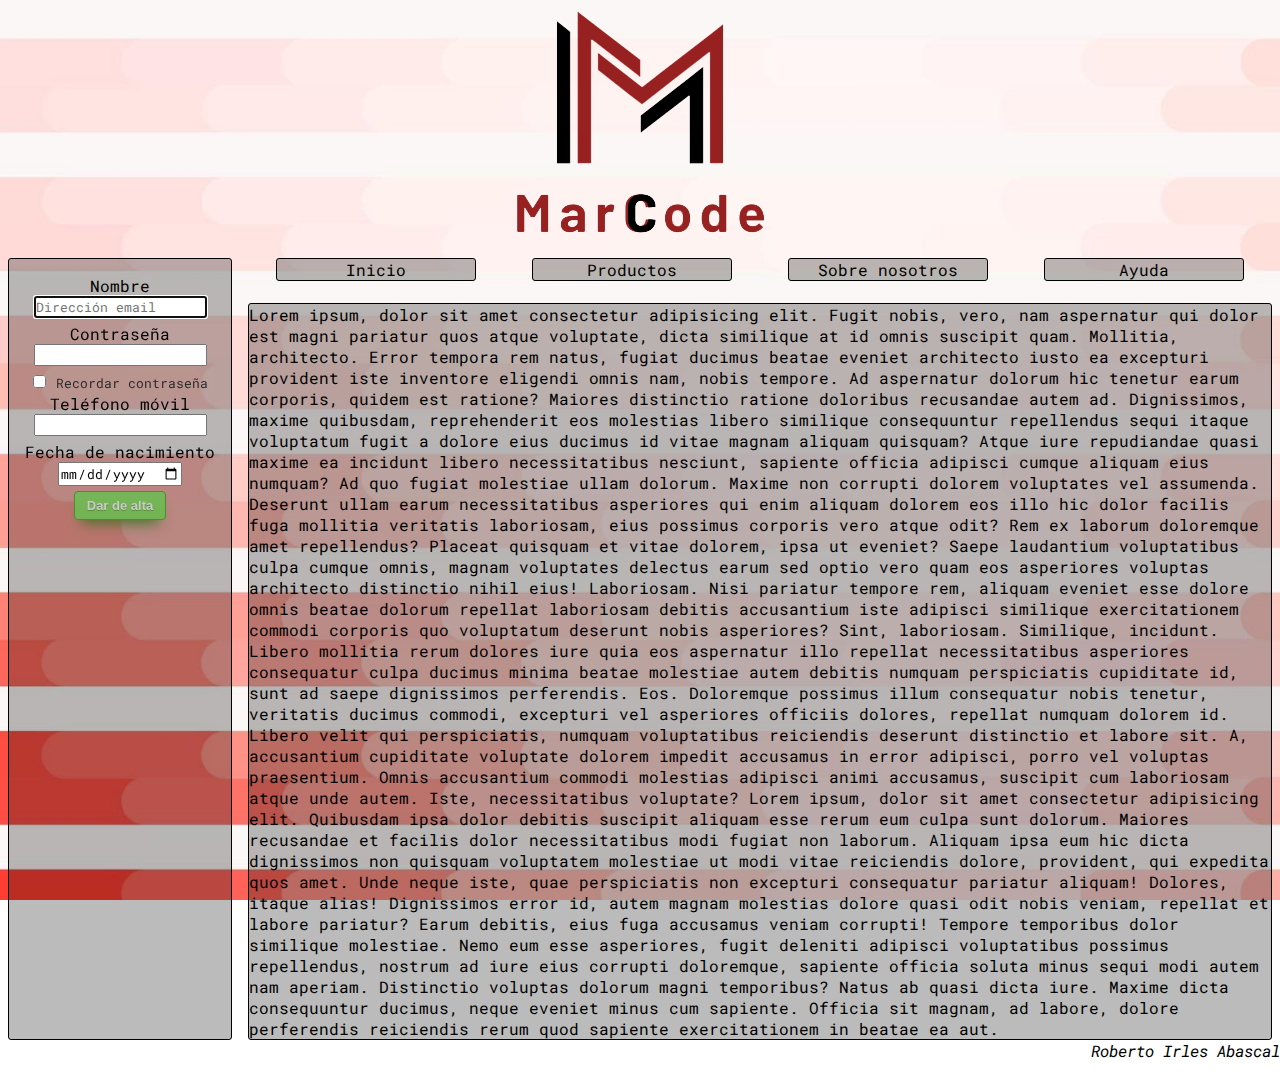
<file: Práctica 1/HTML/index.html>
<!DOCTYPE html>
<html lang="en">

<head>
    <meta charset="UTF-8">
    <meta name="viewport" content="width=device-width, initial-scale=1.0">
    <title>Página de Roberto</title>
    <link rel="stylesheet" href="../CSS/index.css">
    <link rel="preconnect" href="https://fonts.googleapis.com">
    <link rel="preconnect" href="https://fonts.gstatic.com" crossorigin>
    <link href="https://fonts.googleapis.com/css2?family=Roboto+Mono&display=swap" rel="stylesheet">
</head>

<body>
    <header class="flex">
        <img class="logotipo" src="../Fotos/logotipo.png" alt="LOGOTIPO">
    </header>
    <main class="flex">
        <form name="Registro" class="flex column fondo-transparente">
            <label>Nombre</label>
            <input type="email" required autofocus placeholder="Dirección email">
            <label>Contraseña</label>
            <input type="password" required>
            <div>
                <input type="checkbox" id="recordarContraseña">
                <label class="contraseña" for="recordarContraseña">Recordar contraseña</label>
            </div>
            <label>Teléfono móvil</label>
            <input type="tel" pattern="[0-9]{9}">
            <label>Fecha de nacimiento</label>
            <input type="date">
            <div class="tooltip">
                <span class="tooltiptext">Entra y descúbrenos.</span>
                <input type="submit" value="Dar de alta" class="submit">
            </div>
        </form>
        <section class="flex column">
            <nav>
                <ul class="flex fl_sa">
                    <li class="fondo-transparente">Inicio</li>
                    <a href="productos.html" class="menu">
                        <li class="fondo-transparente">Productos</li>
                    </a>
                    <li class="fondo-transparente">Sobre nosotros</li>
                    <li class="fondo-transparente">Ayuda</li>
                </ul>
            </nav>
            <article class="fondo-transparente">
                <p>
                    Lorem ipsum, dolor sit amet consectetur adipisicing elit. Fugit nobis, vero, nam aspernatur qui
                    dolor est magni pariatur quos atque voluptate, dicta similique at id omnis suscipit quam. Mollitia,
                    architecto.
                    Error tempora rem natus, fugiat ducimus beatae eveniet architecto iusto ea excepturi provident iste
                    inventore eligendi omnis nam, nobis tempore. Ad aspernatur dolorum hic tenetur earum corporis,
                    quidem est ratione?
                    Maiores distinctio ratione doloribus recusandae autem ad. Dignissimos, maxime quibusdam,
                    reprehenderit eos molestias libero similique consequuntur repellendus sequi itaque voluptatum fugit
                    a dolore eius ducimus id vitae magnam aliquam quisquam?
                    Atque iure repudiandae quasi maxime ea incidunt libero necessitatibus nesciunt, sapiente officia
                    adipisci cumque aliquam eius numquam? Ad quo fugiat molestiae ullam dolorum. Maxime non corrupti
                    dolorem voluptates vel assumenda.
                    Deserunt ullam earum necessitatibus asperiores qui enim aliquam dolorem eos illo hic dolor facilis
                    fuga mollitia veritatis laboriosam, eius possimus corporis vero atque odit? Rem ex laborum
                    doloremque amet repellendus?
                    Placeat quisquam et vitae dolorem, ipsa ut eveniet? Saepe laudantium voluptatibus culpa cumque
                    omnis, magnam voluptates delectus earum sed optio vero quam eos asperiores voluptas architecto
                    distinctio nihil eius! Laboriosam.
                    Nisi pariatur tempore rem, aliquam eveniet esse dolore omnis beatae dolorum repellat laboriosam
                    debitis accusantium iste adipisci similique exercitationem commodi corporis quo voluptatum deserunt
                    nobis asperiores? Sint, laboriosam. Similique, incidunt.
                    Libero mollitia rerum dolores iure quia eos aspernatur illo repellat necessitatibus asperiores
                    consequatur culpa ducimus minima beatae molestiae autem debitis numquam perspiciatis cupiditate id,
                    sunt ad saepe dignissimos perferendis. Eos.
                    Doloremque possimus illum consequatur nobis tenetur, veritatis ducimus commodi, excepturi vel
                    asperiores officiis dolores, repellat numquam dolorem id. Libero velit qui perspiciatis, numquam
                    voluptatibus reiciendis deserunt distinctio et labore sit.
                    A, accusantium cupiditate voluptate dolorem impedit accusamus in error adipisci, porro vel voluptas
                    praesentium. Omnis accusantium commodi molestias adipisci animi accusamus, suscipit cum laboriosam
                    atque unde autem. Iste, necessitatibus voluptate?
                    Lorem ipsum, dolor sit amet consectetur adipisicing elit. Quibusdam ipsa dolor debitis suscipit
                    aliquam esse rerum eum culpa sunt dolorum. Maiores recusandae et facilis dolor necessitatibus modi
                    fugiat non laborum.
                    Aliquam ipsa eum hic dicta dignissimos non quisquam voluptatem molestiae ut modi vitae reiciendis
                    dolore, provident, qui expedita quos amet. Unde neque iste, quae perspiciatis non excepturi
                    consequatur pariatur aliquam!
                    Dolores, itaque alias! Dignissimos error id, autem magnam molestias dolore quasi odit nobis veniam,
                    repellat et labore pariatur? Earum debitis, eius fuga accusamus veniam corrupti! Tempore temporibus
                    dolor similique molestiae.
                    Nemo eum esse asperiores, fugit deleniti adipisci voluptatibus possimus repellendus, nostrum ad iure
                    eius corrupti doloremque, sapiente officia soluta minus sequi modi autem nam aperiam. Distinctio
                    voluptas dolorum magni temporibus?
                    Natus ab quasi dicta iure. Maxime dicta consequuntur ducimus, neque eveniet minus cum sapiente.
                    Officia sit magnam, ad labore, dolore perferendis reiciendis rerum quod sapiente exercitationem in
                    beatae ea aut.
                </p>
            </article>
        </section>
    </main>
    <footer class="flex">
        <address>Roberto Irles Abascal</address>
    </footer>
</body>

</html>
</file>
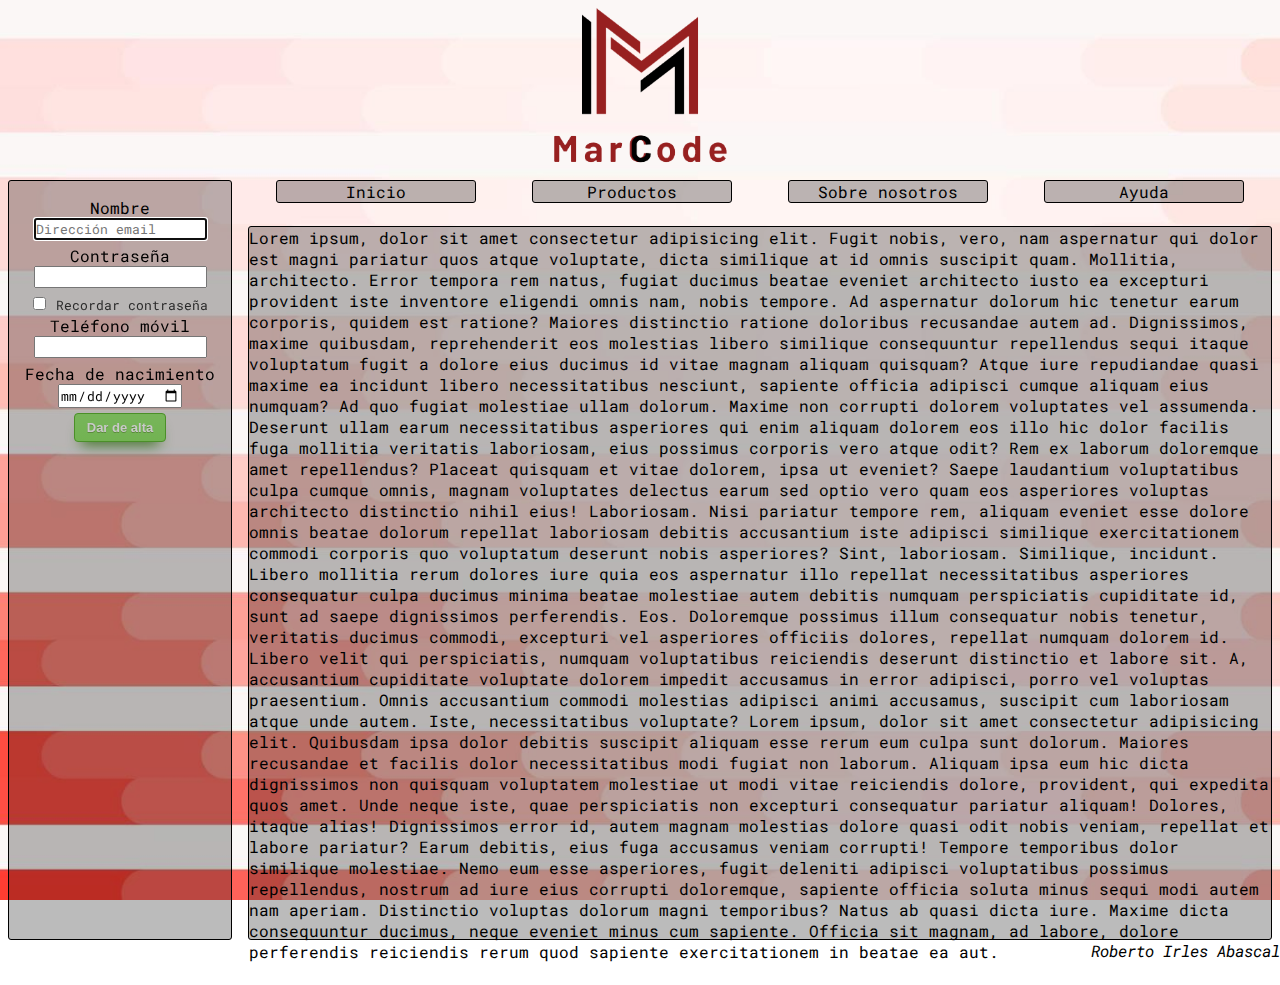
<file: Roberto-Irles-práctica1-UT3/HTML/index.html>
<!DOCTYPE html>
<html lang="en">

<head>
    <meta charset="UTF-8">
    <meta name="viewport" content="width=device-width, initial-scale=1.0">
    <title>Página de Roberto</title>
    <link rel="stylesheet" href="../CSS/index.css">
    <link rel="preconnect" href="https://fonts.googleapis.com">
    <link rel="preconnect" href="https://fonts.gstatic.com" crossorigin>
    <link href="https://fonts.googleapis.com/css2?family=Roboto+Mono&display=swap" rel="stylesheet">
</head>

<body>
    <header class="flex">
        <img class="logotipo" src="../Fotos/logotipo.png" alt="LOGOTIPO">
    </header>
    <main class="flex">
        <form name="Registro" class="flex column fondo-transparente">
            <label>Nombre</label>
            <input type="email" required autofocus placeholder="Dirección email">
            <label>Contraseña</label>
            <input type="password" required>
            <div>
                <input type="checkbox" id="recordarContraseña">
                <label class="contraseña" for="recordarContraseña">Recordar contraseña</label>
            </div>
            <label>Teléfono móvil</label>
            <input type="tel" pattern="[0-9]{9}">
            <label>Fecha de nacimiento</label>
            <input type="date">
            <div class="tooltip">
                <span class="tooltiptext">Entra y descúbrenos.</span>
                <input type="submit" value="Dar de alta" class="submit">
            </div>
        </form>
        <section class="flex column">
            <nav>
                <ul class="flex fl_sa">
                    <a href="../../index.html"><li class="fondo-transparente">Inicio</li></a>
                    <a href="productos.html" class="menu">
                        <li class="fondo-transparente">Productos</li>
                    </a>
                    <li class="fondo-transparente">Sobre nosotros</li>
                    <li class="fondo-transparente">Ayuda</li>
                </ul>
            </nav>
            <article class="fondo-transparente">
                <p>
                    Lorem ipsum, dolor sit amet consectetur adipisicing elit. Fugit nobis, vero, nam aspernatur qui
                    dolor est magni pariatur quos atque voluptate, dicta similique at id omnis suscipit quam. Mollitia,
                    architecto.
                    Error tempora rem natus, fugiat ducimus beatae eveniet architecto iusto ea excepturi provident iste
                    inventore eligendi omnis nam, nobis tempore. Ad aspernatur dolorum hic tenetur earum corporis,
                    quidem est ratione?
                    Maiores distinctio ratione doloribus recusandae autem ad. Dignissimos, maxime quibusdam,
                    reprehenderit eos molestias libero similique consequuntur repellendus sequi itaque voluptatum fugit
                    a dolore eius ducimus id vitae magnam aliquam quisquam?
                    Atque iure repudiandae quasi maxime ea incidunt libero necessitatibus nesciunt, sapiente officia
                    adipisci cumque aliquam eius numquam? Ad quo fugiat molestiae ullam dolorum. Maxime non corrupti
                    dolorem voluptates vel assumenda.
                    Deserunt ullam earum necessitatibus asperiores qui enim aliquam dolorem eos illo hic dolor facilis
                    fuga mollitia veritatis laboriosam, eius possimus corporis vero atque odit? Rem ex laborum
                    doloremque amet repellendus?
                    Placeat quisquam et vitae dolorem, ipsa ut eveniet? Saepe laudantium voluptatibus culpa cumque
                    omnis, magnam voluptates delectus earum sed optio vero quam eos asperiores voluptas architecto
                    distinctio nihil eius! Laboriosam.
                    Nisi pariatur tempore rem, aliquam eveniet esse dolore omnis beatae dolorum repellat laboriosam
                    debitis accusantium iste adipisci similique exercitationem commodi corporis quo voluptatum deserunt
                    nobis asperiores? Sint, laboriosam. Similique, incidunt.
                    Libero mollitia rerum dolores iure quia eos aspernatur illo repellat necessitatibus asperiores
                    consequatur culpa ducimus minima beatae molestiae autem debitis numquam perspiciatis cupiditate id,
                    sunt ad saepe dignissimos perferendis. Eos.
                    Doloremque possimus illum consequatur nobis tenetur, veritatis ducimus commodi, excepturi vel
                    asperiores officiis dolores, repellat numquam dolorem id. Libero velit qui perspiciatis, numquam
                    voluptatibus reiciendis deserunt distinctio et labore sit.
                    A, accusantium cupiditate voluptate dolorem impedit accusamus in error adipisci, porro vel voluptas
                    praesentium. Omnis accusantium commodi molestias adipisci animi accusamus, suscipit cum laboriosam
                    atque unde autem. Iste, necessitatibus voluptate?
                    Lorem ipsum, dolor sit amet consectetur adipisicing elit. Quibusdam ipsa dolor debitis suscipit
                    aliquam esse rerum eum culpa sunt dolorum. Maiores recusandae et facilis dolor necessitatibus modi
                    fugiat non laborum.
                    Aliquam ipsa eum hic dicta dignissimos non quisquam voluptatem molestiae ut modi vitae reiciendis
                    dolore, provident, qui expedita quos amet. Unde neque iste, quae perspiciatis non excepturi
                    consequatur pariatur aliquam!
                    Dolores, itaque alias! Dignissimos error id, autem magnam molestias dolore quasi odit nobis veniam,
                    repellat et labore pariatur? Earum debitis, eius fuga accusamus veniam corrupti! Tempore temporibus
                    dolor similique molestiae.
                    Nemo eum esse asperiores, fugit deleniti adipisci voluptatibus possimus repellendus, nostrum ad iure
                    eius corrupti doloremque, sapiente officia soluta minus sequi modi autem nam aperiam. Distinctio
                    voluptas dolorum magni temporibus?
                    Natus ab quasi dicta iure. Maxime dicta consequuntur ducimus, neque eveniet minus cum sapiente.
                    Officia sit magnam, ad labore, dolore perferendis reiciendis rerum quod sapiente exercitationem in
                    beatae ea aut.
                </p>
            </article>
        </section>
    </main>
    <footer class="flex">
        <address>Roberto Irles Abascal</address>
    </footer>
</body>

</html>
</file>
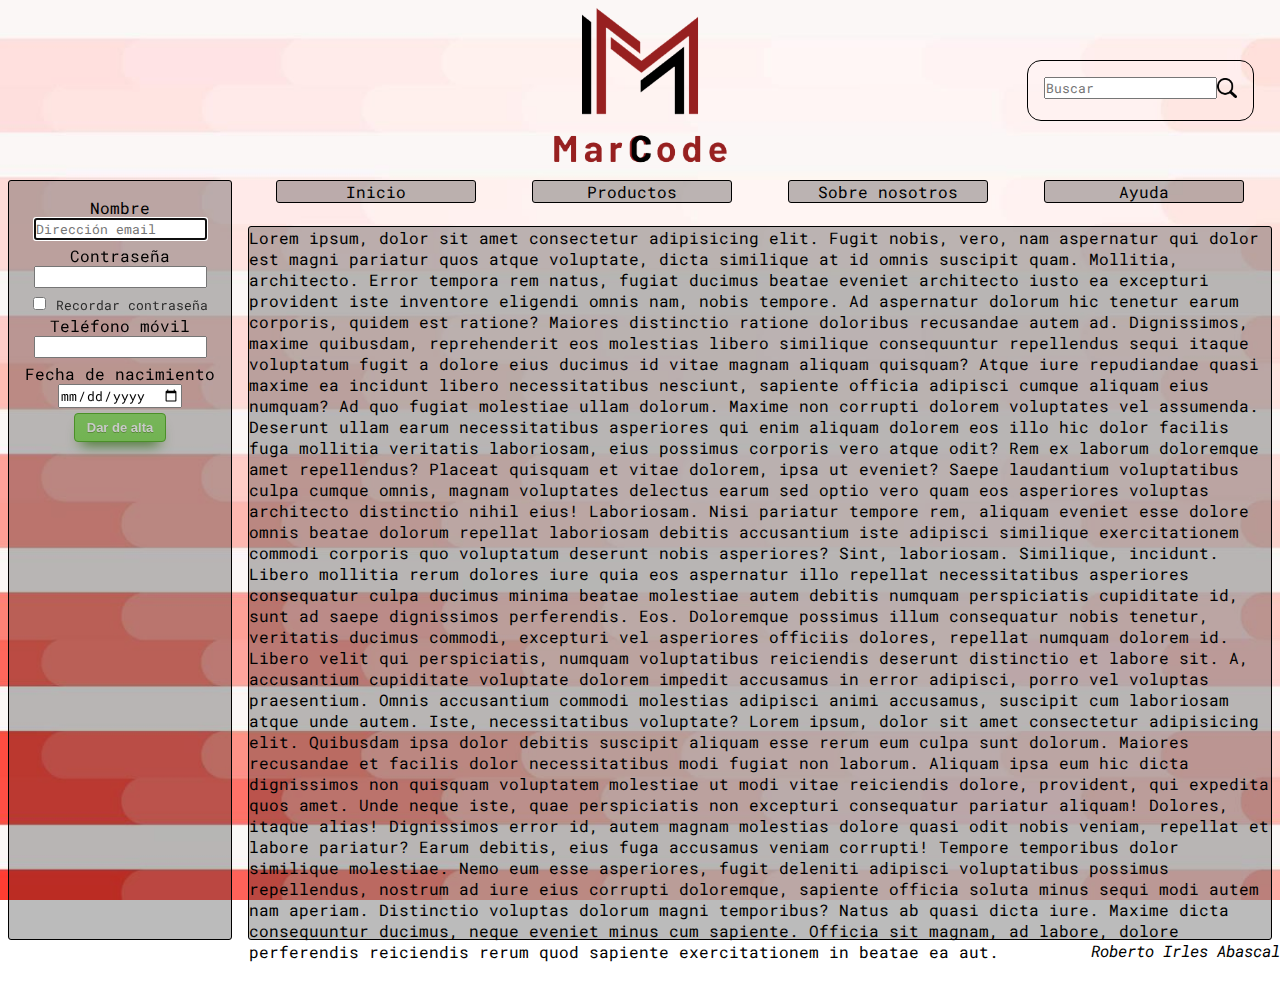
<file: Roberto-Irles-práctica2-UT3/HTML/index.html>
<!DOCTYPE html>
<html lang="en">

<head>
    <meta charset="UTF-8">
    <meta name="viewport" content="width=device-width, initial-scale=1.0">
    <title>Página de Roberto</title>
    <link rel="stylesheet" href="../CSS/index.css">
    <link rel="preconnect" href="https://fonts.googleapis.com">
    <link rel="preconnect" href="https://fonts.gstatic.com" crossorigin>
    <link href="https://fonts.googleapis.com/css2?family=Roboto+Mono&display=swap" rel="stylesheet">
</head>

<body>
    <header class="flex pagina-principal">
        <form class="busqueda"><input type="text" placeholder="Buscar">
            <a href="#"><img src="../Fotos/search-icon.png" alt="Botón de búsqueda" class="busqueda-imagen"></a>
        </form>
    </header>
    <main class="flex">
        <form name="Registro" class="flex column fondo-transparente">
            <label>Nombre</label>
            <input type="email" required autofocus placeholder="Dirección email">
            <label>Contraseña</label>
            <input type="password" required>
            <div>
                <input type="checkbox" id="recordarContraseña">
                <label class="contraseña" for="recordarContraseña">Recordar contraseña</label>
            </div>
            <label>Teléfono móvil</label>
            <input type="tel" pattern="[0-9]{9}">
            <label>Fecha de nacimiento</label>
            <input type="date">
            <div class="tooltip">
                <span class="tooltiptext">Entra y descúbrenos.</span>
                <input type="submit" value="Dar de alta" class="submit">
            </div>
        </form>
        <section class="flex column">
            <nav>
                <ul class="flex fl_sa">
                    <a href="../../index.html" class="menu">
                        <li class="fondo-transparente">Inicio</li>
                    </a>
                    <a href="productos.html" class="menu">
                        <li class="fondo-transparente">Productos</li>
                    </a>
                    <li class="fondo-transparente">Sobre nosotros</li>
                    <li class="fondo-transparente">Ayuda</li>
                </ul>
            </nav>
            <article class="fondo-transparente">
                <p>
                    Lorem ipsum, dolor sit amet consectetur adipisicing elit. Fugit nobis, vero, nam aspernatur qui
                    dolor est magni pariatur quos atque voluptate, dicta similique at id omnis suscipit quam. Mollitia,
                    architecto.
                    Error tempora rem natus, fugiat ducimus beatae eveniet architecto iusto ea excepturi provident iste
                    inventore eligendi omnis nam, nobis tempore. Ad aspernatur dolorum hic tenetur earum corporis,
                    quidem est ratione?
                    Maiores distinctio ratione doloribus recusandae autem ad. Dignissimos, maxime quibusdam,
                    reprehenderit eos molestias libero similique consequuntur repellendus sequi itaque voluptatum fugit
                    a dolore eius ducimus id vitae magnam aliquam quisquam?
                    Atque iure repudiandae quasi maxime ea incidunt libero necessitatibus nesciunt, sapiente officia
                    adipisci cumque aliquam eius numquam? Ad quo fugiat molestiae ullam dolorum. Maxime non corrupti
                    dolorem voluptates vel assumenda.
                    Deserunt ullam earum necessitatibus asperiores qui enim aliquam dolorem eos illo hic dolor facilis
                    fuga mollitia veritatis laboriosam, eius possimus corporis vero atque odit? Rem ex laborum
                    doloremque amet repellendus?
                    Placeat quisquam et vitae dolorem, ipsa ut eveniet? Saepe laudantium voluptatibus culpa cumque
                    omnis, magnam voluptates delectus earum sed optio vero quam eos asperiores voluptas architecto
                    distinctio nihil eius! Laboriosam.
                    Nisi pariatur tempore rem, aliquam eveniet esse dolore omnis beatae dolorum repellat laboriosam
                    debitis accusantium iste adipisci similique exercitationem commodi corporis quo voluptatum deserunt
                    nobis asperiores? Sint, laboriosam. Similique, incidunt.
                    Libero mollitia rerum dolores iure quia eos aspernatur illo repellat necessitatibus asperiores
                    consequatur culpa ducimus minima beatae molestiae autem debitis numquam perspiciatis cupiditate id,
                    sunt ad saepe dignissimos perferendis. Eos.
                    Doloremque possimus illum consequatur nobis tenetur, veritatis ducimus commodi, excepturi vel
                    asperiores officiis dolores, repellat numquam dolorem id. Libero velit qui perspiciatis, numquam
                    voluptatibus reiciendis deserunt distinctio et labore sit.
                    A, accusantium cupiditate voluptate dolorem impedit accusamus in error adipisci, porro vel voluptas
                    praesentium. Omnis accusantium commodi molestias adipisci animi accusamus, suscipit cum laboriosam
                    atque unde autem. Iste, necessitatibus voluptate?
                    Lorem ipsum, dolor sit amet consectetur adipisicing elit. Quibusdam ipsa dolor debitis suscipit
                    aliquam esse rerum eum culpa sunt dolorum. Maiores recusandae et facilis dolor necessitatibus modi
                    fugiat non laborum.
                    Aliquam ipsa eum hic dicta dignissimos non quisquam voluptatem molestiae ut modi vitae reiciendis
                    dolore, provident, qui expedita quos amet. Unde neque iste, quae perspiciatis non excepturi
                    consequatur pariatur aliquam!
                    Dolores, itaque alias! Dignissimos error id, autem magnam molestias dolore quasi odit nobis veniam,
                    repellat et labore pariatur? Earum debitis, eius fuga accusamus veniam corrupti! Tempore temporibus
                    dolor similique molestiae.
                    Nemo eum esse asperiores, fugit deleniti adipisci voluptatibus possimus repellendus, nostrum ad iure
                    eius corrupti doloremque, sapiente officia soluta minus sequi modi autem nam aperiam. Distinctio
                    voluptas dolorum magni temporibus?
                    Natus ab quasi dicta iure. Maxime dicta consequuntur ducimus, neque eveniet minus cum sapiente.
                    Officia sit magnam, ad labore, dolore perferendis reiciendis rerum quod sapiente exercitationem in
                    beatae ea aut.
                </p>
            </article>
        </section>
    </main>
    <footer class="flex">
        <address>Roberto Irles Abascal</address>
    </footer>
</body>

</html>
</file>
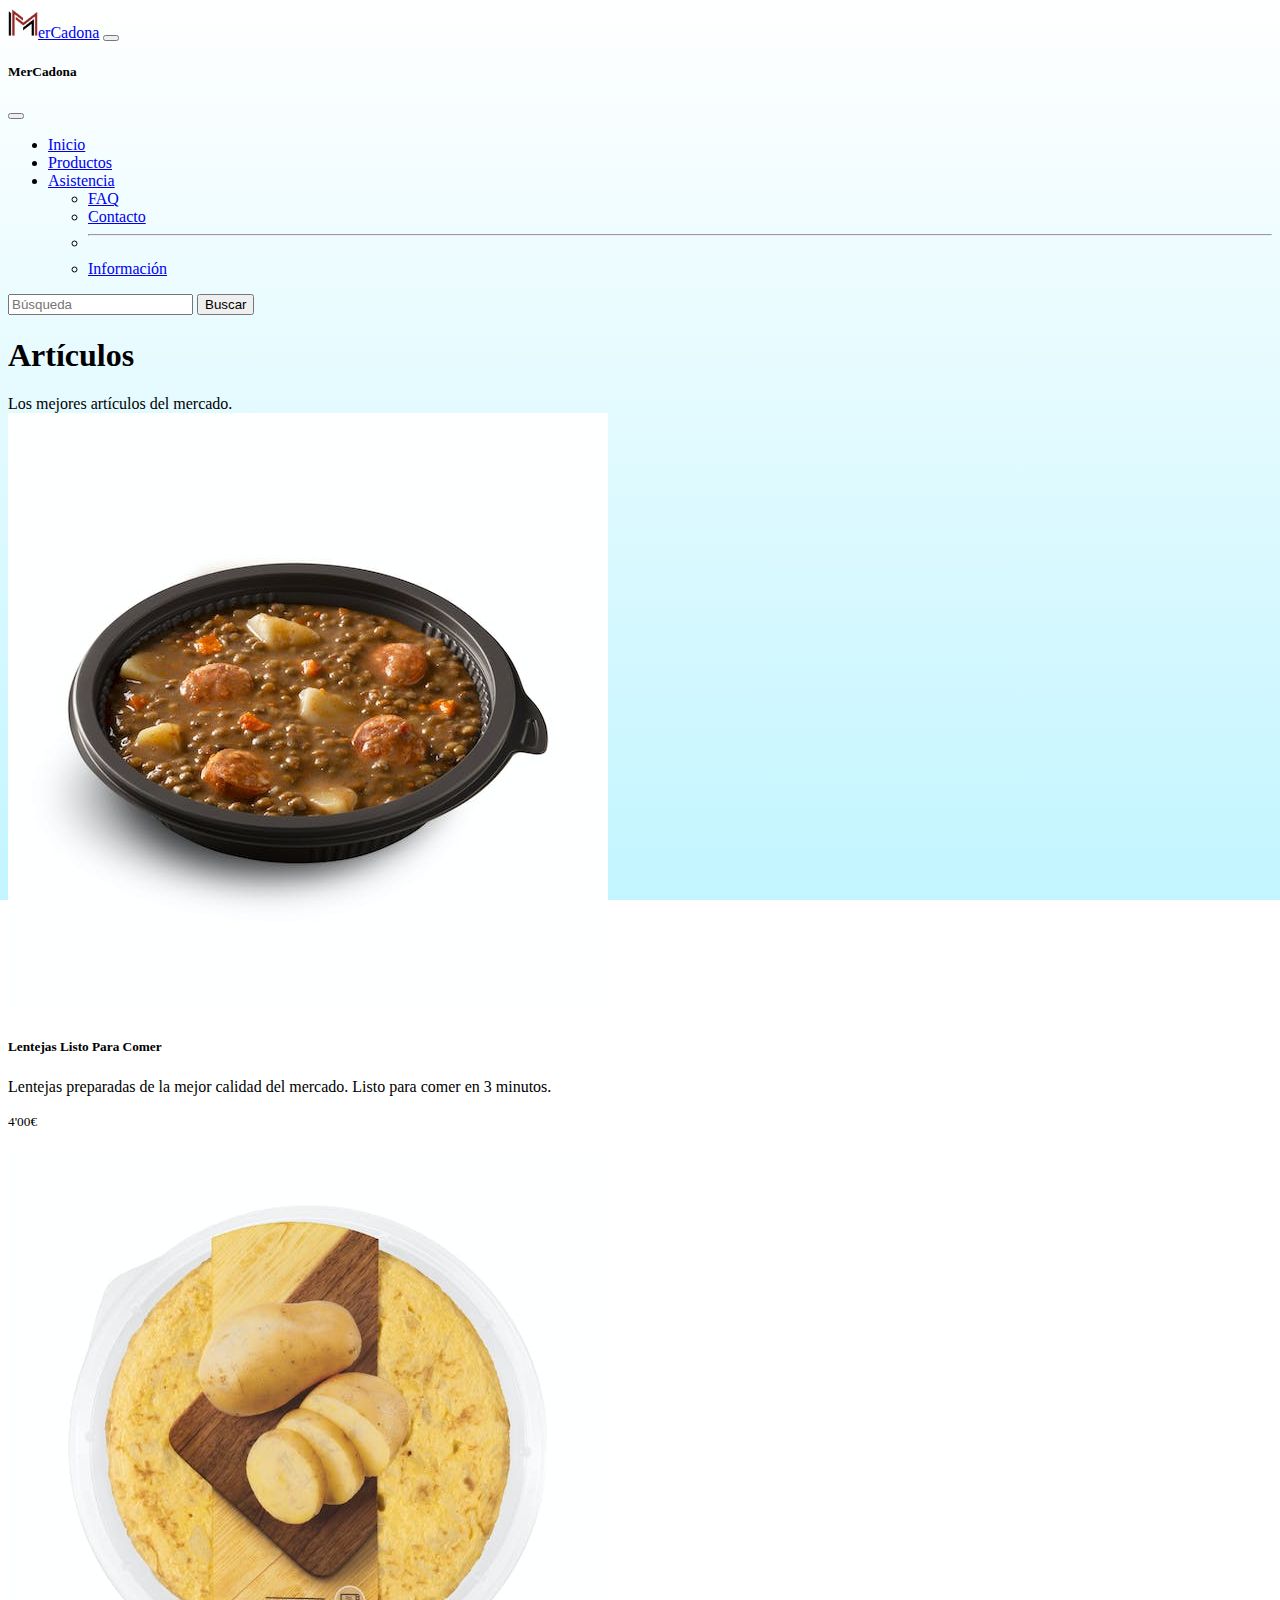
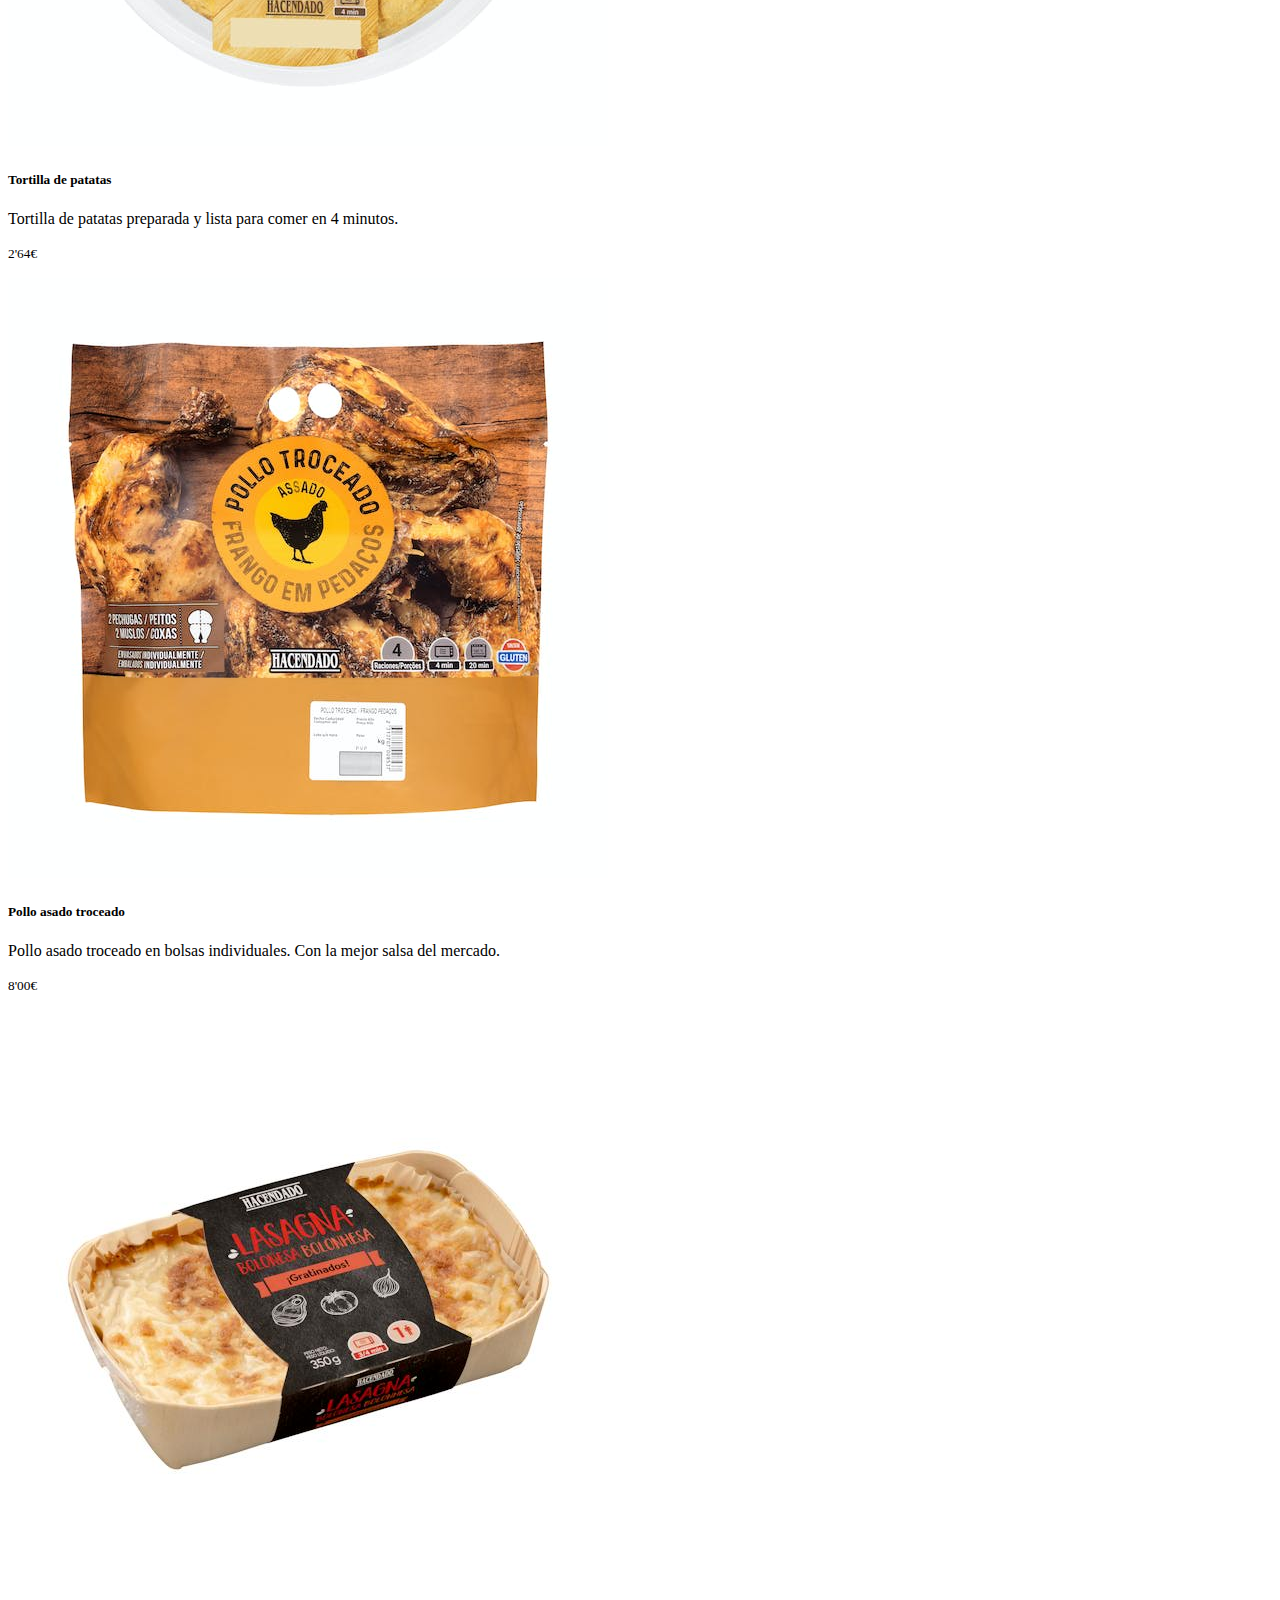
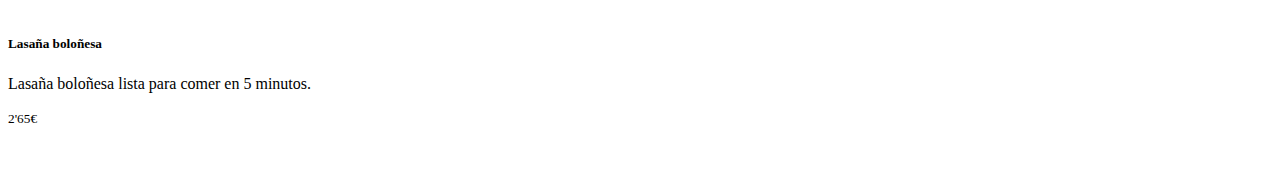
<file: Roberto-Irles-práctica3-UT3/HTML/index.html>
<!DOCTYPE html>
<html lang="es">

<head>
    <meta charset="UTF-8">
    <meta name="viewport" content="width=device-width, initial-scale=1.0">
    <title>Práctica 3</title>
    <link href="https://cdn.jsdelivr.net/npm/bootstrap@5.3.2/dist/css/bootstrap.min.css" rel="stylesheet"
        integrity="sha384-T3c6CoIi6uLrA9TneNEoa7RxnatzjcDSCmG1MXxSR1GAsXEV/Dwwykc2MPK8M2HN" crossorigin="anonymous">
    <script src="https://cdn.jsdelivr.net/npm/bootstrap@5.3.2/dist/js/bootstrap.bundle.min.js"
        integrity="sha384-C6RzsynM9kWDrMNeT87bh95OGNyZPhcTNXj1NW7RuBCsyN/o0jlpcV8Qyq46cDfL"
        crossorigin="anonymous"></script>
    <link rel="stylesheet" href="../CSS/style.css">
</head>

<body>

    <nav class="navbar navbar-expand-lg fixed-bottom bg-body-tertiary">
        <a class="navbar-brand ms-3" href="#"><img src="../Fotos/logotipo.png" class="d-inline-block" width="30"
                height="30" alt="logotipo"><span class="d-none d-lg-inline align-bottom">erCadona</span></a>
        <button class="navbar-toggler me-3" type="button" data-bs-toggle="offcanvas" data-bs-target="#navbarOffcanvasLg"
            aria-controls="navbarOffcanvasLg" aria-label="Toggle navigation">
            <span class="navbar-toggler-icon"></span>
        </button>
        <div class="offcanvas offcanvas-end" tabindex="-1" id="navbarOffcanvasLg"
            aria-labelledby="navbarOffcanvasLgLabel">
            <div class="offcanvas-header">
                <h5 class="offcanvas-title" id="offcanvasNavbarLabel">MerCadona</h5>
                <button type="button" class="btn-close" data-bs-dismiss="offcanvas" aria-label="Close"></button>
            </div>
            <div class="offcanvas-body ms-2">
                <ul class="navbar-nav justify-content-end flex-grow-1 pe-3 ms-1">
                    <li class="nav-item">
                        <a class="nav-link active" aria-current="page" href="../../index.html">Inicio</a>
                    </li>
                    <li class="nav-item">
                        <a class="nav-link" href="#">Productos</a>
                    </li>
                    <li class="nav-item dropup">
                        <a class="nav-link" href="#" role="button" data-bs-toggle="dropdown" data-toggle="dropdown"
                            aria-expanded="false" aria-haspopup="true">
                            Asistencia
                        </a>
                        <ul class="dropdown-menu dropdown-primary">
                            <li><a class="dropdown-item" href="#">FAQ</a></li>
                            <li><a class="dropdown-item" href="#">Contacto</a></li>
                            <li>
                                <hr class="dropdown-divider">
                            </li>
                            <li><a class="dropdown-item" href="#">Información</a></li>
                        </ul>
                    </li>
                </ul>
                <form class="d-flex mt-3 mt-lg-0" role="search">
                    <input class="form-control me-2" type="search" placeholder="Búsqueda" aria-label="Search">
                    <button class="btn btn-outline-info custom-btn me-lg-3" type="submit">Buscar</button>
                </form>
            </div>
        </div>
        </div>
    </nav>

    <header class="container text-center mb-3">
        <h1 class="display-1 fw-bold">Artículos</h1>
        <span class="text-muted">Los mejores artículos del mercado.</span>
    </header>
    <main class="row row-cols-1 row-cols-md-2 row-cols-lg-3 row-cols-xl-4 g-5 me-2 ms-2">
        <article class="col d-flex align-items-stretch">
            <div class="card border-info">
                <img src="../Fotos/producto1.jpg" class="card-img-top" alt="Lentejas preparadas">
                <div class="card-body">
                    <h5 class="card-title">Lentejas Listo Para Comer</h5>
                    <p class="card-text">
                        Lentejas preparadas de la mejor calidad del mercado. Listo para comer en 3
                        minutos.
                    </p>
                    <p class="card-text">
                        <small class="text-body-secundary text-warning">
                            4'00€
                        </small>
                    </p>
                </div>
            </div>
        </article>
        <article class="col d-flex align-items-stretch">
            <div class="card border-info">
                <img src="../Fotos/producto2.jpg" class="card-img-top" alt="Tortilla de patatas">
                <div class="card-body">
                    <h5 class="card-title">Tortilla de patatas</h5>
                    <p class="card-text">
                        Tortilla de patatas preparada y lista para comer en 4 minutos.
                    </p>
                    <p class="card-text">
                        <small class="text-body-secundary text-warning">
                            2'64€
                        </small>
                    </p>
                </div>
            </div>
        </article>
        <article class="col d-flex align-items-stretch">
            <div class="card border-info">
                <img src="../Fotos/producto3.jpg" class="card-img-top" alt="Pollo asado troceado">
                <div class="card-body">
                    <h5 class="card-title">Pollo asado troceado</h5>
                    <p class="card-text">
                        Pollo asado troceado en bolsas individuales. Con la mejor salsa del mercado.
                    </p>
                    <p class="card-text">
                        <small class="text-body-secundary text-warning">
                            8'00€
                        </small>
                    </p>
                </div>
            </div>
        </article>
        <article class="col d-flex align-items-stretch">
            <div class="card border-info">
                <img src="../Fotos/producto4.jpg" class="card-img-top" alt="Lasaña boloñesa">
                <div class="card-body">
                    <h5 class="card-title">Lasaña boloñesa</h5>
                    <p class="card-text">
                        Lasaña boloñesa lista para comer en 5 minutos.
                    </p>
                    <p class="card-text">
                        <small class="text-body-secundary text-warning">
                            2'65€
                        </small>
                    </p>
                </div>
            </div>
        </article>
    </main>
</body>

</html>
</file>
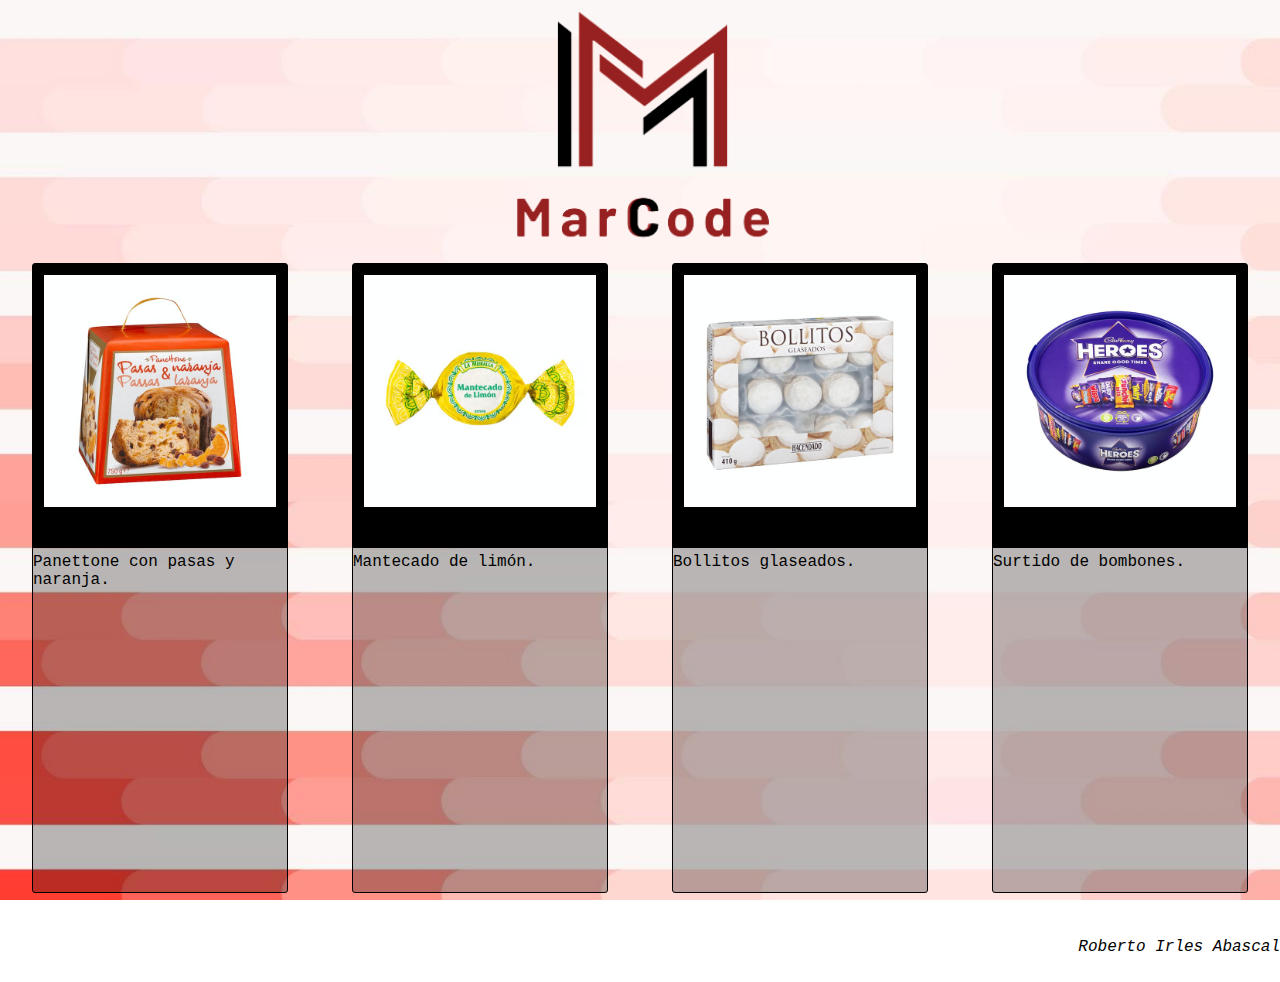
<file: Práctica 1/HTML/productos.html>
<!DOCTYPE html>
<html lang="en">

<head>
    <meta charset="UTF-8">
    <meta name="viewport" content="width=device-width, initial-scale=1.0">
    <title>Productos</title>
    <link rel="stylesheet" href="../CSS/index.css">
</head>

<body class="flex column">
    <header class="flex">
        <a href="index.html" title="Inicio"><img class="logotipo" src="../Fotos/logotipo.png" alt="LOGOTIPO"></a>
    </header>
    <main class="flex fl_sa">
        <article class="fondo-transparente articulos">
            <a href="https://tienda.mercadona.es/product/67820/panettone-con-pasas-naranja-giuseppe-caja"
                target="_blank"><img class="polaroid" src="../Fotos/producto1.jpg" alt="Panettone" title="Panettone"></a>
            <span>Panettone con pasas y naranja.</span>
        </article>
        <article class="fondo-transparente articulos">
            <a href="https://tienda.mercadona.es/product/85725/mantecado-limon-muralla" target="_blank"><img
                    class="polaroid" src="../Fotos/producto2.jpg" alt="Mantecado de limón" title="Mantecado de limón"></a>
            <span>Mantecado de limón.</span>
        </article>
        <article class="fondo-transparente articulos">
            <a href="https://tienda.mercadona.es/product/14502/bollitos-glaseados-hacendado-caja" target="_blank"><img
                    class="polaroid" src="../Fotos/producto3.jpg" alt="Bollitos glaseados" title="Bollitos glaseados"></a>
            <span>Bollitos glaseados.</span>
        </article>
        <article class="fondo-transparente articulos">
            <a href="https://tienda.mercadona.es/product/52456/surtido-bombones-cadbury-caja" target="_blank"><img
                    class="polaroid" src="../Fotos/producto4.jpg" alt="Alfileres" title="Alfileres"></a>
            <span>Surtido de bombones.</span>
        </article>
    </main>
    <footer class="flex">
        <address>Roberto Irles Abascal</address>
    </footer>
</body>

</html>
</file>
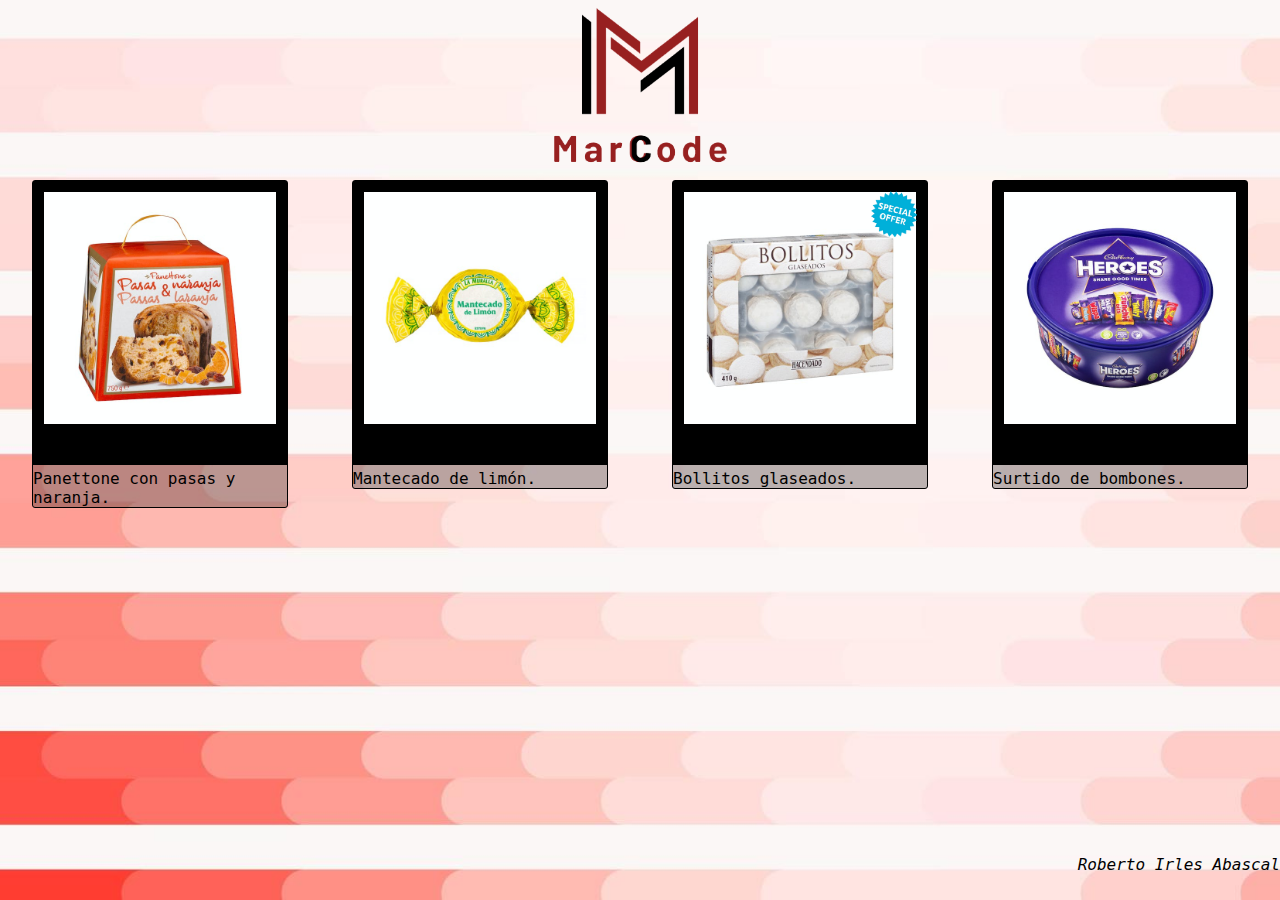
<file: Roberto-Irles-práctica2-UT3/HTML/productos.html>
<!DOCTYPE html>
<html lang="en">

<head>
    <meta charset="UTF-8">
    <meta name="viewport" content="width=device-width, initial-scale=1.0">
    <title>Productos</title>
    <link rel="stylesheet" href="../CSS/index.css">
</head>

<body class="flex column">
    <header class="flex pagina-productos">
        <a href="index.html" title="Inicio"><img class="logotipo" src="../Fotos/logotipo.png" alt="LOGOTIPO"></a>
    </header>
    <main class="flex fl_sa">
        <article class="fondo-transparente articulos">
            <a href="https://tienda.mercadona.es/product/67820/panettone-con-pasas-naranja-giuseppe-caja"
                target="_blank"><img class="polaroid" src="../Fotos/producto1.jpg" alt="Panettone" title="Panettone"></a>
            <span>Panettone con pasas y naranja.</span>
        </article>
        <article class="fondo-transparente articulos">
            <a href="https://tienda.mercadona.es/product/85725/mantecado-limon-muralla" target="_blank"><img
                    class="polaroid" src="../Fotos/producto2.jpg" alt="Mantecado de limón" title="Mantecado de limón"></a>
            <span>Mantecado de limón.</span>
        </article>
        <article class="fondo-transparente articulos oferta">
            <a href="https://tienda.mercadona.es/product/14502/bollitos-glaseados-hacendado-caja" target="_blank"><img
                    class="polaroid" src="../Fotos/producto3.jpg" alt="Bollitos glaseados" title="Bollitos glaseados"></a>
            <span>Bollitos glaseados.</span>
        </article>
        <article class="fondo-transparente articulos">
            <a href="https://tienda.mercadona.es/product/52456/surtido-bombones-cadbury-caja" target="_blank"><img
                    class="polaroid" src="../Fotos/producto4.jpg" alt="Alfileres" title="Alfileres"></a>
            <span>Surtido de bombones.</span>
        </article>
    </main>
    <footer class="flex">
        <address>Roberto Irles Abascal</address>
    </footer>
</body>

</html>
</file>
<file: Práctica 1/CSS/index.css>
* {
    margin: 0;
    padding: 0;
    box-sizing: border-box;
    font-family: 'Roboto Mono', monospace;
}

.polaroid {
    background-color: black;
    padding: 10px 10px 40px 10px;
    border: 1px solid black;
    width: 100%;
}

.flex {
    display: flex;
}

.column {
    flex-direction: column;
}

.fl_sa {
    justify-content: space-around;
}

.contraseña {
    color: rgb(43, 43, 43);
    font-size: smaller;
}

.contraseña:hover {
    color: lightskyblue;
}

.tooltip {
    position: relative;
}

.tooltip .tooltiptext {
    position: absolute;
    visibility: hidden;
    padding: 0.2em;
    left: 105%;
    top: 18%;
    border: solid 0.5px lightgrey;
    border-radius: 10% / 70%;
    font-size: xx-small;
    background: rgb(32, 0, 0);
    background: linear-gradient(90deg, rgba(32, 0, 0, 1) 0%, rgba(0, 0, 0, 0.6134103299522935) 50%, rgba(32, 0, 0, 1) 100%);
    color: lightgrey;
    width: max-content;
}

a {
    text-decoration: none;
    color: black;
}
.menu:hover {
    background-color: rgba(99, 99, 99, 0.195);
}

.tooltip .tooltiptext::after {
    content: " ";
    position: absolute;
    top: 50%;
    right: 100%;
    margin-top: -5px;
    border-width: 5px;
    border-style: solid;
    border-color: transparent lightgrey transparent transparent;

}

.tooltip:hover .tooltiptext {
    visibility: visible;
}

.fondo-transparente {
    
    background-color: rgba(0, 0, 0, 0.268);
    border-radius: 3px;
    border: solid black 1px;
}

body {
    background-image: url(../Fotos/fondo.jpg);
    background-size: cover;
    background-attachment: fixed;
}

input {
    margin-bottom: 5px;
}

form {
    justify-content: start;
    align-items: center;
    height: auto;
    width: auto;

    border: 1px solid black;
    border-radius: 14px;
    padding: 1em;
}


header {
    justify-content: center;
    min-height: 20vh;
    max-width: 100vw;

}

.logotipo {
    object-fit: cover;
    height: 100%;
}

section {
    max-width: 80vw;
}

li {
    list-style-type: none;
    text-align: center;
    min-width: 200px;
}

article {
    min-height: 70vh;
}

nav {
    min-height: 5vh;
}

main {
    justify-content: space-around;
    min-height: 75vh;
    max-width: 100vw;
}

footer {
    justify-content: end;
    min-height: 5vh;
    max-width: 100vw;
}

.submit {
    box-shadow: 0px 10px 14px -7px #3e7327;
    background: linear-gradient(to bottom, #77b55a 5%, #72b352 100%);
    background-color: #77b55a;
    border-radius: 4px;
    border: 1px solid #4b8f29;
    display: inline-block;
    cursor: pointer;
    color: #c9c9c9;
    font-family: Arial;
    font-size: 13px;
    font-weight: bold;
    padding: 6px 12px;
    text-decoration: none;
    text-shadow: 0px 1px 0px #5b8a3c;
}

.articulos {
    width: 20%;
    height: min-content;
    transition: transform 1s;
}

.articulos:hover {
    transform: scale(1.1);
}
</file>
<file: Roberto-Irles-práctica1-UT3/CSS/index.css>
* {
    margin: 0;
    padding: 0;
    box-sizing: border-box;
    font-family: 'Roboto Mono', monospace;
}

.polaroid {
    background-color: black;
    padding: 10px 10px 40px 10px;
    border: 1px solid black;
    width: 100%;
}

.flex {
    display: flex;
}

.column {
    flex-direction: column;
}

.fl_sa {
    justify-content: space-around;
}

.contraseña {
    color: rgb(43, 43, 43);
    font-size: smaller;
}

.contraseña:hover {
    color: lightskyblue;
}

.tooltip {
    position: relative;
}

.tooltip .tooltiptext {
    position: absolute;
    visibility: hidden;
    padding: 0.2em;
    left: 105%;
    top: 18%;
    border: solid 0.5px lightgrey;
    border-radius: 10% / 70%;
    font-size: xx-small;
    background: rgb(32, 0, 0);
    background: linear-gradient(90deg, rgba(32, 0, 0, 1) 0%, rgba(0, 0, 0, 0.6134103299522935) 50%, rgba(32, 0, 0, 1) 100%);
    color: lightgrey;
    width: max-content;
}

a {
    text-decoration: none;
    color: black;
}
.menu:hover {
    background-color: rgba(99, 99, 99, 0.195);
}

.tooltip .tooltiptext::after {
    content: " ";
    position: absolute;
    top: 50%;
    right: 100%;
    margin-top: -5px;
    border-width: 5px;
    border-style: solid;
    border-color: transparent lightgrey transparent transparent;

}

.tooltip:hover .tooltiptext {
    visibility: visible;
}

.fondo-transparente {
    
    background-color: rgba(0, 0, 0, 0.268);
    border-radius: 3px;
    border: solid black 1px;
}

body {
    background-image: url(../Fotos/fondo.jpg);
    background-size: cover;
    background-attachment: fixed;
}

input {
    margin-bottom: 5px;
}

form {
    justify-content: start;
    align-items: center;
    height: auto;
    width: auto;

    border: 1px solid black;
    border-radius: 14px;
    padding: 1em;
}


header {
    justify-content: center;
    height: 20vh;
    max-width: 100vw;

}

.logotipo {
    object-fit: cover;
    height: 100%;
}

section {
    max-width: 80vw;
}

li {
    list-style-type: none;
    text-align: center;
    min-width: 200px;
}

article {
    min-height: 94%;
}

nav {
    min-height: 6%;
}

main {
    justify-content: space-around;
    min-height: 75vh;
    max-width: 100vw;
}

footer {
    justify-content: end;
    min-height: 5vh;
    max-width: 100vw;
}

.submit {
    box-shadow: 0px 10px 14px -7px #3e7327;
    background: linear-gradient(to bottom, #77b55a 5%, #72b352 100%);
    background-color: #77b55a;
    border-radius: 4px;
    border: 1px solid #4b8f29;
    display: inline-block;
    cursor: pointer;
    color: #c9c9c9;
    font-family: Arial;
    font-size: 13px;
    font-weight: bold;
    padding: 6px 12px;
    text-decoration: none;
    text-shadow: 0px 1px 0px #5b8a3c;
}

.articulos {
    width: 20%;
    height: min-content;
    transition: transform 1s;
}

.articulos:hover {
    transform: scale(1.1);
}
</file>
<file: Roberto-Irles-práctica2-UT3/CSS/index.css>
* {
    margin: 0;
    padding: 0;
    box-sizing: border-box;
    font-family: 'Roboto Mono', monospace;
}

.polaroid {
    background-color: black;
    padding: 10px 10px 40px 10px;
    border: 1px solid black;
    width: 100%;
}

.oferta {
    position: relative;
}

.oferta::before {
    content: '';
    position: absolute;
    top: 10px;
    right: 10px;
    width: 18%;
    height: 15%;
    background: url(../Fotos/oferta.png) no-repeat center center;
    background-size: cover;
    animation: parpadeo;
    animation-duration: 1.5s;
    animation-iteration-count: infinite;
}

.flex {
    display: flex;
}

.column {
    flex-direction: column;
}

.fl_sa {
    justify-content: space-around;
}

.contraseña {
    color: rgb(43, 43, 43);
    font-size: smaller;
}

.contraseña:hover {
    color: lightskyblue;
}



a {
    text-decoration: none;
    color: black;
}
.menu:hover {
    background-color: rgba(99, 99, 99, 0.195);
}

.fondo-transparente {
    
    background-color: rgba(0, 0, 0, 0.268);
    border-radius: 3px;
    border: solid black 1px;
}

body {
    background-image: url(../Fotos/fondo.jpg);
    background-size: cover;
    background-attachment: fixed;
}

input {
    margin-bottom: 5px;
}

form {
    justify-content: start;
    align-items: center;
    height: auto;
    width: auto;

    border: 1px solid black;
    border-radius: 14px;
    padding: 1em;
}


.pagina-principal {
    justify-content: end;
    align-items: center;
    height: 20vh;
    max-width: 100vw;
    background-image: url(../Fotos/logotipo.png);
    background-position: center;
    background-repeat: no-repeat;
    background-size: 20vh;
}

.pagina-productos {
    justify-content: center;
    height: 20vh;
    max-width: 100vw;
}

.logotipo {
    object-fit: cover;
    height: 100%;
}

section {
    max-width: 80vw;
}

li {
    list-style-type: none;
    text-align: center;
    min-width: 200px;
}

article {
    min-height: 94%;
}

nav {
    min-height: 6%;
}

main {
    justify-content: space-around;
    min-height: 75vh;
    max-width: 100vw;
}

footer {
    justify-content: end;
    min-height: 5vh;
    max-width: 100vw;
}

.submit {
    box-shadow: 0px 10px 14px -7px #3e7327;
    background: linear-gradient(to bottom, #77b55a 5%, #72b352 100%);
    background-color: #77b55a;
    border-radius: 4px;
    border: 1px solid #4b8f29;
    display: inline-block;
    cursor: pointer;
    color: #c9c9c9;
    font-family: Arial;
    font-size: 13px;
    font-weight: bold;
    padding: 6px 12px;
    text-decoration: none;
    text-shadow: 0px 1px 0px #5b8a3c;
}

.articulos {
    width: 20%;
    height: min-content;
    transition: transform 0.3s;
}

.articulos:hover {
    transform: rotate(5deg) scale(110%);
}

/* ToolTip */

.tooltip {
    position: relative;
}

.tooltip .tooltiptext {
    position: absolute;
    opacity: 0;
    padding: 0.2em;
    left: 105%;
    top: 18%;
    border: solid 0.5px lightgrey;
    border-radius: 10% / 70%;
    font-size: xx-small;
    background: rgb(32, 0, 0);
    background: linear-gradient(90deg, rgba(32, 0, 0, 1) 0%, rgba(0, 0, 0, 0.6134103299522935) 50%, rgba(32, 0, 0, 1) 100%);
    color: lightgrey;
    width: max-content;
    /* transition: opacity 2s; */
}

.tooltip .tooltiptext::after {
    content: " ";
    position: absolute;
    top: 50%;
    right: 100%;
    margin-top: -5px;
    border-width: 5px;
    border-style: solid;
    border-color: transparent lightgrey transparent transparent;

}

.tooltip:hover .tooltiptext {
    animation: desaparecer;
    animation-duration: 10s;
}

@keyframes desaparecer {
    0% {
        opacity: 0;
    }
    25% {
        opacity: 1;
    }
    50% {
        opacity: 1;
    }
    100% {
        opacity: 0;
    }
}

/* Busqueda */

.busqueda-boton {
    background-color: transparent;
    border: none;
    background-image: url(../Fotos/search-icon.png);
    background-size: 100%;
    background-repeat: no-repeat;
    height: 6vh;
    width: 6vw;
}

.busqueda-imagen {
    width: 20px;
    height: auto;
}

.busqueda-imagen:hover {
    cursor: pointer;
}
.busqueda {
    display: flex;
    justify-content: center;
    align-items: center;
    height: fit-content;
    margin-right: 2vw;
}

@keyframes parpadeo {
    0% {
        opacity: 1;
    } 50% {
        opacity: 0;
    } 100% {
        opacity: 1;
    }
}
</file>
<file: Roberto-Irles-práctica3-UT3/CSS/style.css>
main {
    margin-bottom: 65px;
}

body {
    background: rgb(255, 255, 255);
    background: linear-gradient(180deg, rgba(255, 255, 255, 1) 0%, rgba(194, 245, 255, 1) 100%);
    background-attachment: fixed;
}
.custom-btn:hover {
    color: white;
}
</file>
